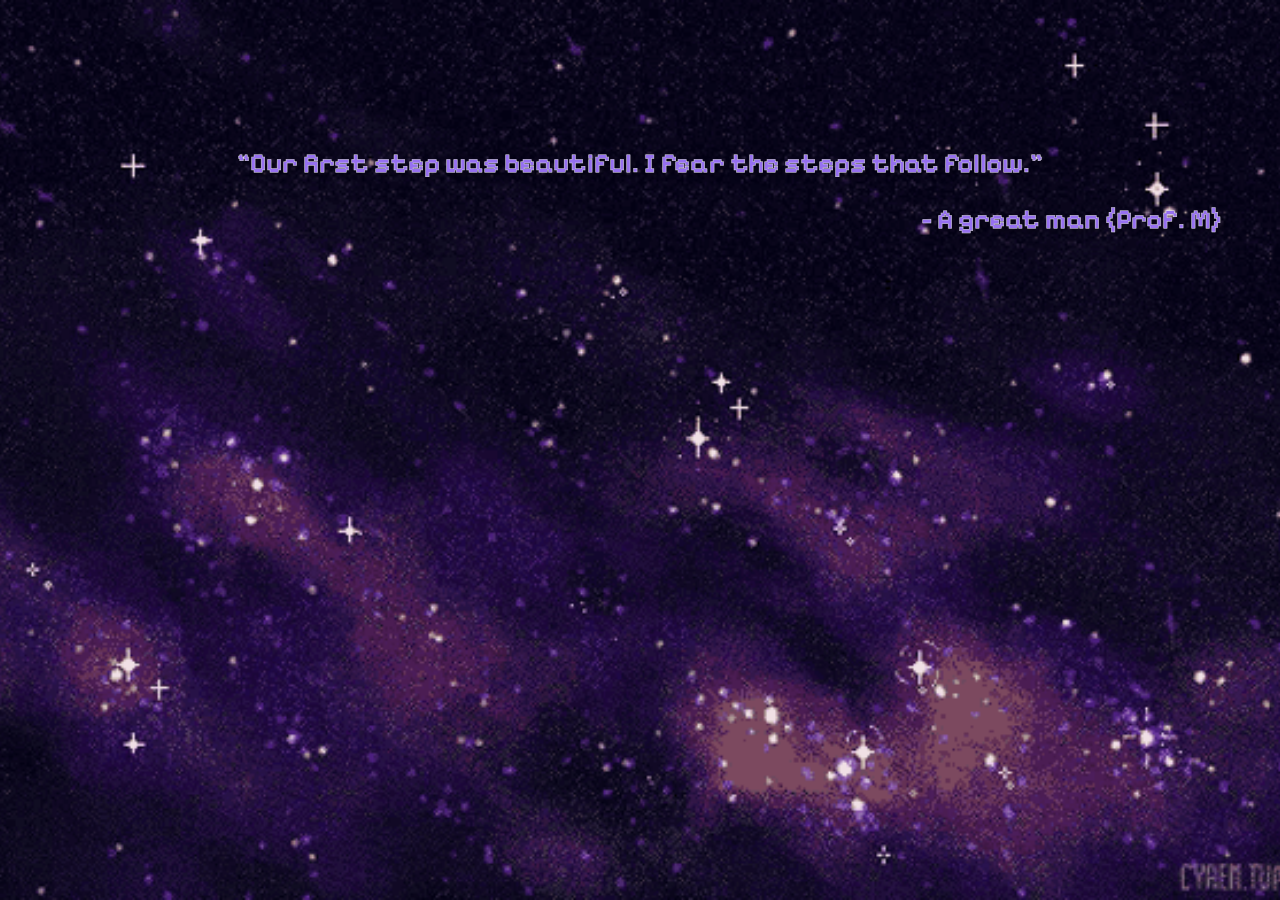
<file: index.html>
<!DOCTYPE html>
<html lang="en">
<head>
    <meta charset="UTF-8">
    <meta name="viewport" content="width=device-width, initial-scale=1.0">
    <link rel="icon" type="image/png" href="./files/photos/Game-icon.png"></link>
    <title>Initial Page</title>
    <link rel="stylesheet" href="./files/css/style.css"></link>
    <link rel="stylesheet" href="./files/css/animation.css"></link>
    <link href="https://fonts.googleapis.com/css2?family=Pixelify+Sans:wght@400..700&display=swap" rel="stylesheet">
</head>
<body style="background-color: rgb(41, 38, 38); margin-top: 50px; font-family: 'Pixelify Sans', sans-serif;">
    <img src="./files/gif/galaxy-pixel-art.gif" id="bg">

    <section id="intro">
        <div>
            <h1 style="text-align: center;">“Our first step was beautiful. I fear the steps that follow.”</h1>
            <h2 style="text-align: right; margin-right: 50px;">- A great man (Prof. M)</h2>
        </div>
        <div class="continue">
            <a onclick="gotopage()" class="button pulse">Continue</a>
        </div>     
    </section>

    <section id="gamepage">
        <div style="display: flex; flex-direction: column; justify-content: center; align-items: center;">
            <h1 style="color: white;">Rock Shooter 99! (WIP)</h1>
            <h3 style="color: white; margin-top: -15px; margin-bottom: 35px;">Current build: 0.07 (Pre Alpha)</h3>

            <h style="color: white; margin-top: -20px; margin-bottom: 50px; font-size: 20px;">Current Platform Playability: PC (Computer)</h>

            <div class="idk" style="font-size: clamp(5px, 15dvi, 20px);">
                <a href="https://scratch.mit.edu/projects/1271919373/" class="button">Original Game</a>
                <a href="./files/main-game/main-game.html" class="button">Play</a>
                <a href="https://github.com/shiki911/rock-shooter-99-remake" class="button">Documentations</a>
            </div>
        </div>

        <div class="whats-new">
            <h1>What's new:</h1>
            <div style="display: flex; flex-direction: column; text-align: center;">
                <h2>-> ADDED ALL POWER UPS <-</h2>
            </div>
            <h1>FIX SOON:</h1>
            <div style="display: flex; flex-direction: column; text-align: center;">
                <h2>-> POWER UP BUGS <-</h2>
                <h2>-> LASER BUGS <-</h2>
            </div>
        </div>
    </section>

    <script src="./files/js/script.js"></script>
</body>
</html>

<!--
Old colour sets
.button{
    background-color: aquamarine;
    border-radius: 25px;
}

.button:hover{
    background-color: #20B2AA;
}
-->
</file>
<file: files/css/style.css>
#bg{
    position: fixed;

    top: 0;
    left: 0;

    width: 100%;
    height: 100%;

    object-fit: cover;

    z-index: -1;
}

.button{
    cursor: pointer;
    display: inline-block;
    padding: 15px 15px;
    background-color: #9670f0;
    color: white;
    text-decoration: none;
    transition: 0.3s ease;

    margin-left: 20px;
    margin-right: 20px;

    opacity: 0.75;

    box-shadow: 2.5px 2.5px 5px rgba(0,0,0,.4);
    
    white-space: nowrap;
}

.button:hover{
    animation: hover ease-out;
    background-color: #7e5ed1;

    border: 2px solid rgba(255, 255, 255,.8);

    box-shadow:
        0 0 8px rgba(255,255,255,.35);
}

.pulse{
    animation: pulse 2s infinite;
}

.continue{
    opacity: 0;
    display: flex; 
    align-content: center; 
    justify-content: center; 
    margin-top: 200px; 
    margin-bottom: 15vh;
}

.continue.show{
    opacity: 1;
    animation: swooshBot 1s ease;
}

#intro{
    display: flex;
    flex-direction: column;
    justify-content: center;
    align-content: center;

    margin-top: 125px;

    color: #9670f0;
    font-size: large;

    -webkit-text-stroke: 0.5px #e8e8e8;

    text-shadow: 0.5px 0.5px 1px rgba(0, 0, 0, 0.5); 

    text-shadow: 3px 3px 6px rgba(0,0,0,.4);
    
    animation : swooshIn 0.75s ease-out;
}

#gamepage {
    animation : swooshIng 0.75s ease-out;
}

.idk{
    display: flex;
    flex-direction: row;
}

.whats-new{
    background-color: #9670f0;
    display: flex;
    flex-direction: column;
    color: white;

    margin-top: 35px;
    
    h1{
        text-align: center;
    }

    -webkit-text-stroke: 0.5px #e8e8e8;

    text-shadow: 0.5px 0.5px 1px rgba(0, 0, 0, 0.5); 

    text-shadow: 3px 3px 6px rgba(0,0,0,.4);

    opacity: 0.75;

    margin-left: 75px;
    margin-right: 75px;

    border: 2px solid rgba(255, 255, 255,.8);

    box-shadow:
        0 0 8px rgba(255,255,255,.35);
}

@media (max-width: 768px){
    .idk{
        flex-direction: column;
    }

    .button{
        margin-top: 10px;
        margin-bottom: 10px;
        text-align: center;
    }

    .whats-new{
        margin-left: 35px;
        margin-right: 35px;        
    }
}
</file>
<file: files/css/animation.css>
@keyframes swooshIn{
    from {
        transform: translateY(-100%);
    }

    to{
        transform: translateY(0);
    }
}

@keyframes swooshIng{
    from {
        transform: translateY(-100%);
    }

    to{
        transform: translateY(auto);
    }
}

@keyframes swooshBot{
    from {
        transform: translateY(200%);
    }

    to{
        transform: translateY(0);
    }
}

@keyframes wipes {
    0%{
        transform: translateY(-100%);
    }

    50%{
        transform: translateY(0);
    }

    100%{
        transform: translateY(100%)
    }
}

@keyframes pulse{
    0% {
        transform: scale(1);
    }

    50% {
        transform: scale(1.05);
    }

    100% {
        transform: scale(1);
    }    
}

@keyframes hover {
    0% {
        transform: scale(1);
    }
    50%{
        transform: scale (1.25);
    }
    100{
        transform: scale (1.5)
    }
}
</file>
